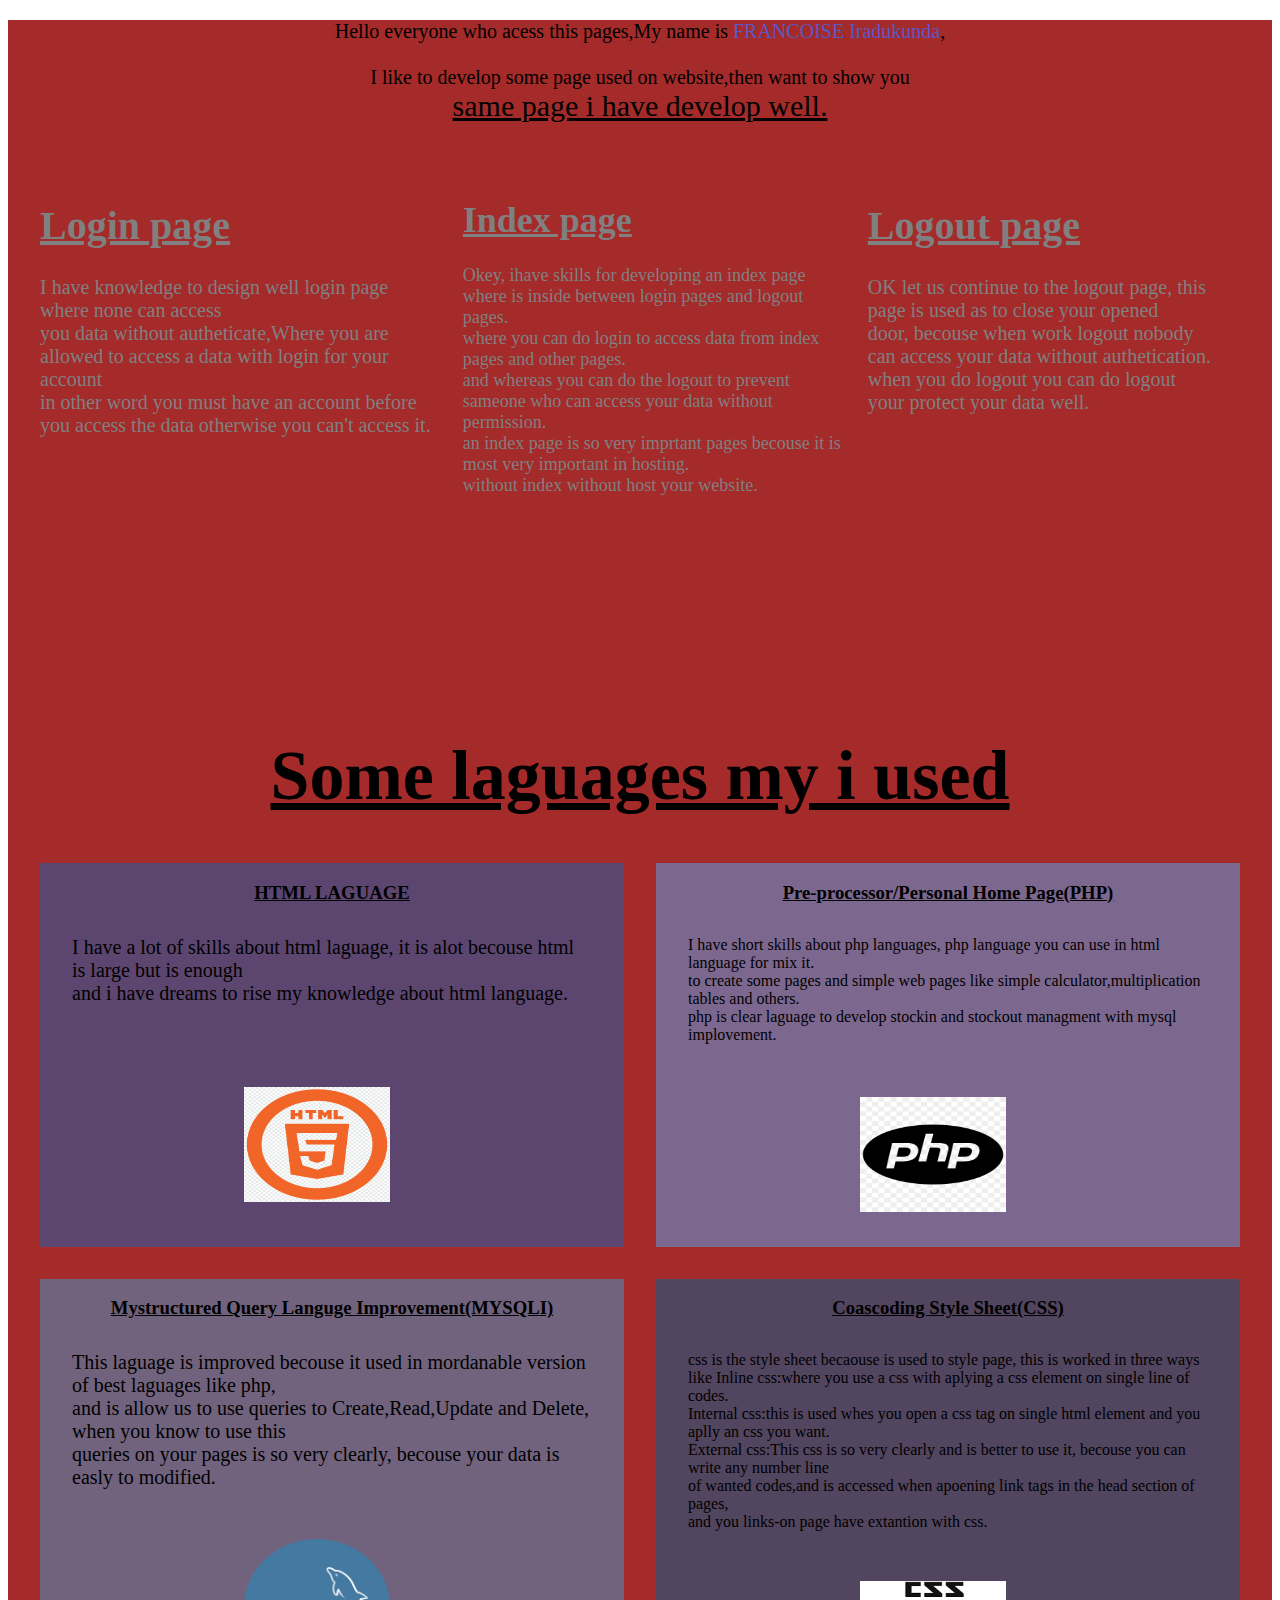
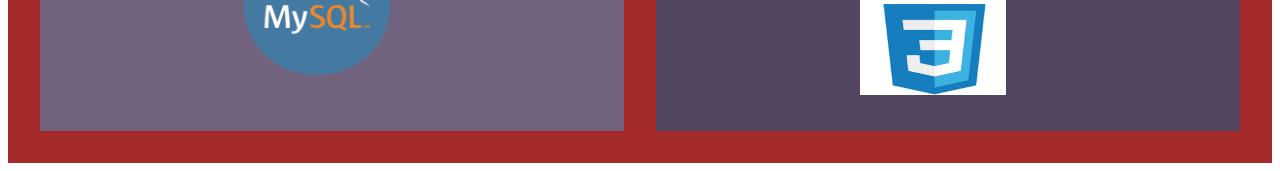
<file: comp.html>
<!DOCTYPE html>
<html lang="en">
<head>
    <meta charset="UTF-8">
    <meta name="viewport" content="width=device-width, initial-scale=1.0">
    <title>Document i have compete</title>
    <link rel="stylesheet" href="camp.css">
</head>
<body> 
  <div class="camp-container">
     
       <div class="salute">
 <p>Hello everyone who acess this pages,My name is <span class="namee">FRANCOISE Iradukunda</span>, <br><br>
 I like to develop some page used on website,then  want to show you <br> <span class="same"> same page i have develop well.</span></p>
</div>
<div class="completeness"> 
    <div class="login-page">
        <h1 class="login">Login page</h1>
        I have knowledge to design well login page where none can access <br>you data without 
        autheticate,Where you are allowed to access a data with login for your account <br>
        in other word you must have an account before you access the data otherwise you can't access it.

    </div>
    
<div class="index-page">
    <h1 class="index">Index page</h1>
    Okey, ihave skills for developing an index page where is inside between login pages and logout pages. <br>
    where you can do login to access data from index pages and other pages. <br>
    and whereas you can do the logout to prevent sameone who can access your data without permission. <br>
    an index page is so very imprtant pages becouse it is most very important in hosting. <br>
    without index without host your website.   
</div> 
<div class="logout-page">
  <h1 class="logout"> Logout page </h1>
      OK let us continue to the logout page, this page is used as to close your opened <br>
      door, becouse when work logout nobody can access your data without authetication. <br>
      when you do logout you can do logout your protect your data well.

</div>
</div>

<div class="languages-container">
    <h1 class="lang">Some laguages my i used </h1>
    <div class="run">
    <div class="html">
        <h3>HTML LAGUAGE</h3>
       <p> I have a lot of skills about html laguage, it is alot becouse html is large but is enough <br>
        and i have dreams to rise my knowledge about html language. </p><br>
      <img src="./image/html.png" alt="not found">
                </div>
  <div class="php-container">
    <h3>Pre-processor/Personal Home Page(PHP)</h3>
    <p>I have short skills about php languages, php language you can use in html language for mix it. <br>
    to create some pages and simple web pages like simple calculator,multiplication tables and others. <br>
    php is clear laguage to develop stockin and stockout managment with mysql implovement.</p> <br>
    <img src="./image/php.png" alt="not faund">
  </div>              
  <div class="mysqli-container">
    <h3>Mystructured Query Languge Improvement(MYSQLI)</h3>
   <p> This laguage is improved becouse it used in mordanable version of best laguages like php, <br>
    and is allow us to use queries to Create,Read,Update and Delete, when you know to use this <br>
    queries on your pages is so very clearly, becouse your data is easly to modified. </p><br>
   <img src="./image/myqli.png" alt="not faund">
  </div>
  <div class="css-container">
    <h3>Coascoding Style Sheet(CSS)</h3>
   <p> css is the style sheet becaouse is used to style page, this is worked in three ways <br>
    like Inline css:where you use a css with aplying a css element on single line of codes. <br>
    Internal css:this is used whes you open a css tag on single html element and you aplly an css you want. <br>
    External css:This css is so very clearly and is better to use it, becouse you can write any number line <br>
    of wanted codes,and is accessed when apoening link tags in the head section of pages, <br>
    and you links-on page have extantion with css. </p><br>
   <img src="./image/css.png" alt="not faund">
  </div>
</div>
</div>
</div>
</div>   
</body>
</html>
</file>
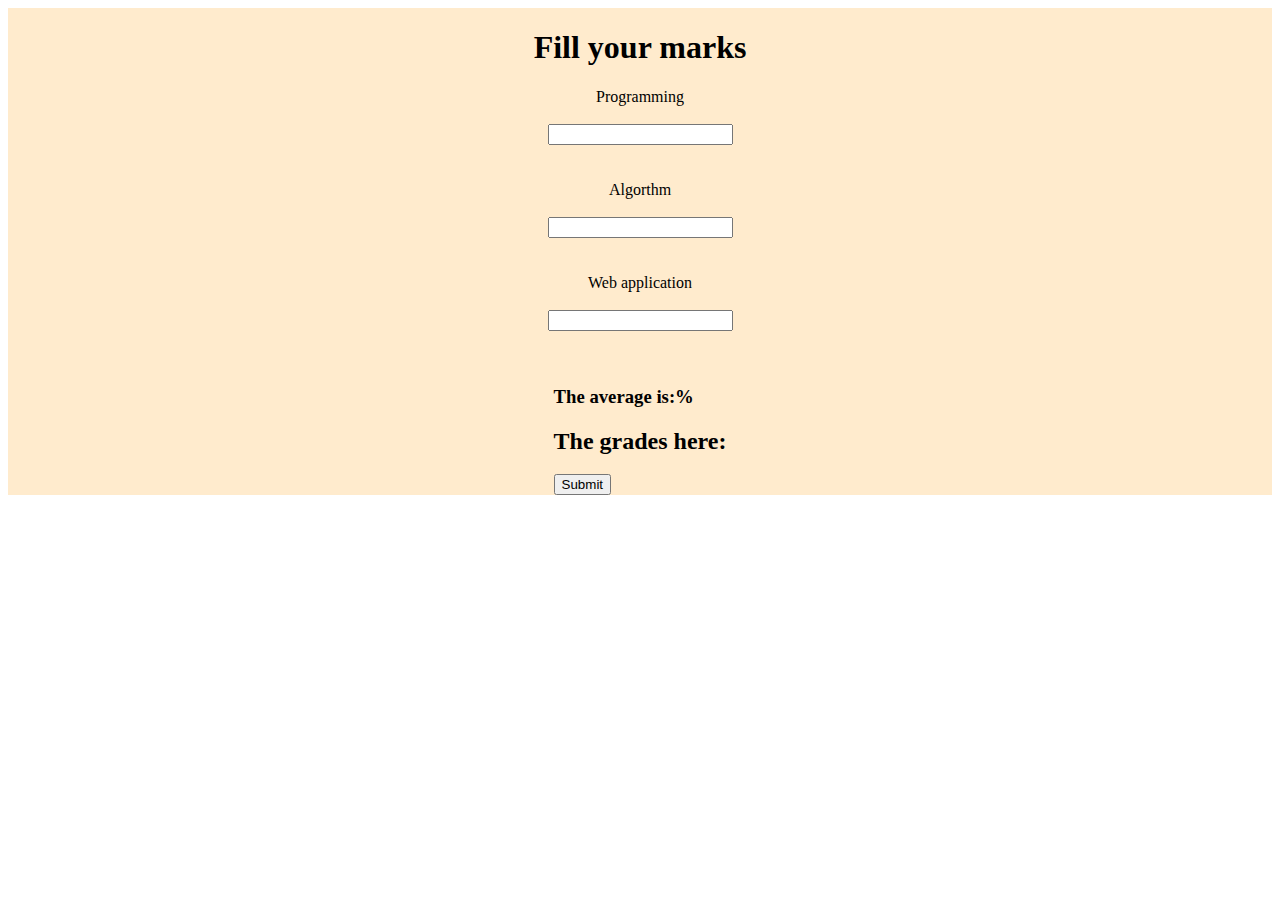
<file: grades.html>
<!DOCTYPE html>
<html lang="en">
<head>
    <meta charset="UTF-8">
    <meta name="viewport" content="width=device-width, initial-scale=1.0">
    <title>Document</title>
    <link rel="stylesheet" href="grades.css">
</head>
<body>
    <div class="grades-container">
        <h1>Fill your marks</h1>
        <label for="programing">Programming</label><br>
        <input type="text" class="pro"><br><br>

        <label for="algorithm">Algorthm</label><br>
        <input type="text" class="alg"><br><br>

        <label for="application">Web application</label><br>
        <input type="text" class="wap"><br><br>
<div class="button">
   
    <h3>The average is:%<span class="averege"></span></h3>
    <h2>The grades here: <span class="grades"></span> </h2>
     <button class="btn" onclick="graides()">Submit</button>
   
</div>
    </div>
    <script src="grades.js"></script>
</body>
</html>
</file>
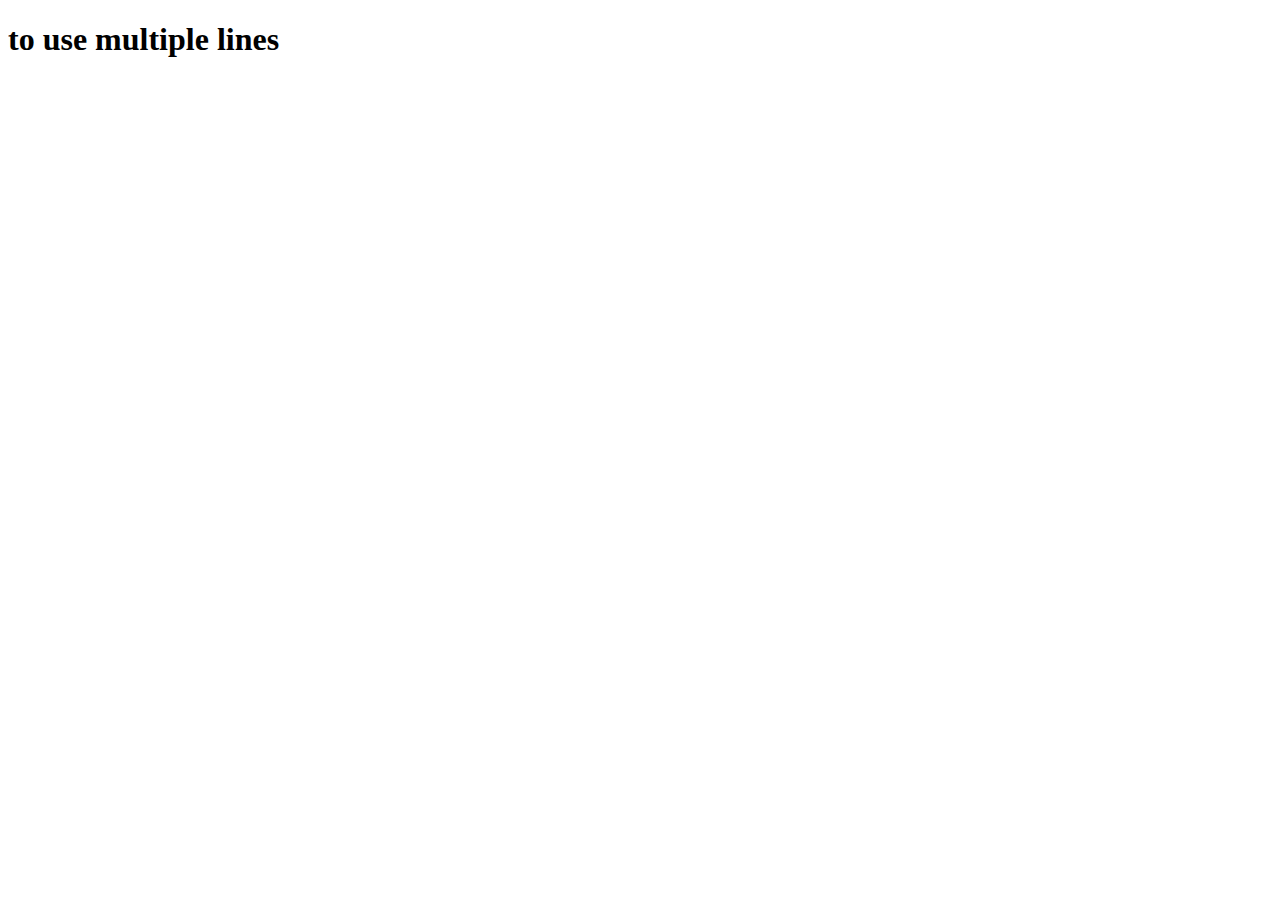
<file: learn.html>
<!DOCTYPE html>
<html lang="en">
<head>
    <meta charset="UTF-8">
    <meta name="viewport" content="width=device-width, initial-scale=1.0">
    <title>Document</title>
</head>
<body>
    <h1>to use multiple lines</h1>
   <script src="learn.js"></script> 
</body>
</html>
</file>
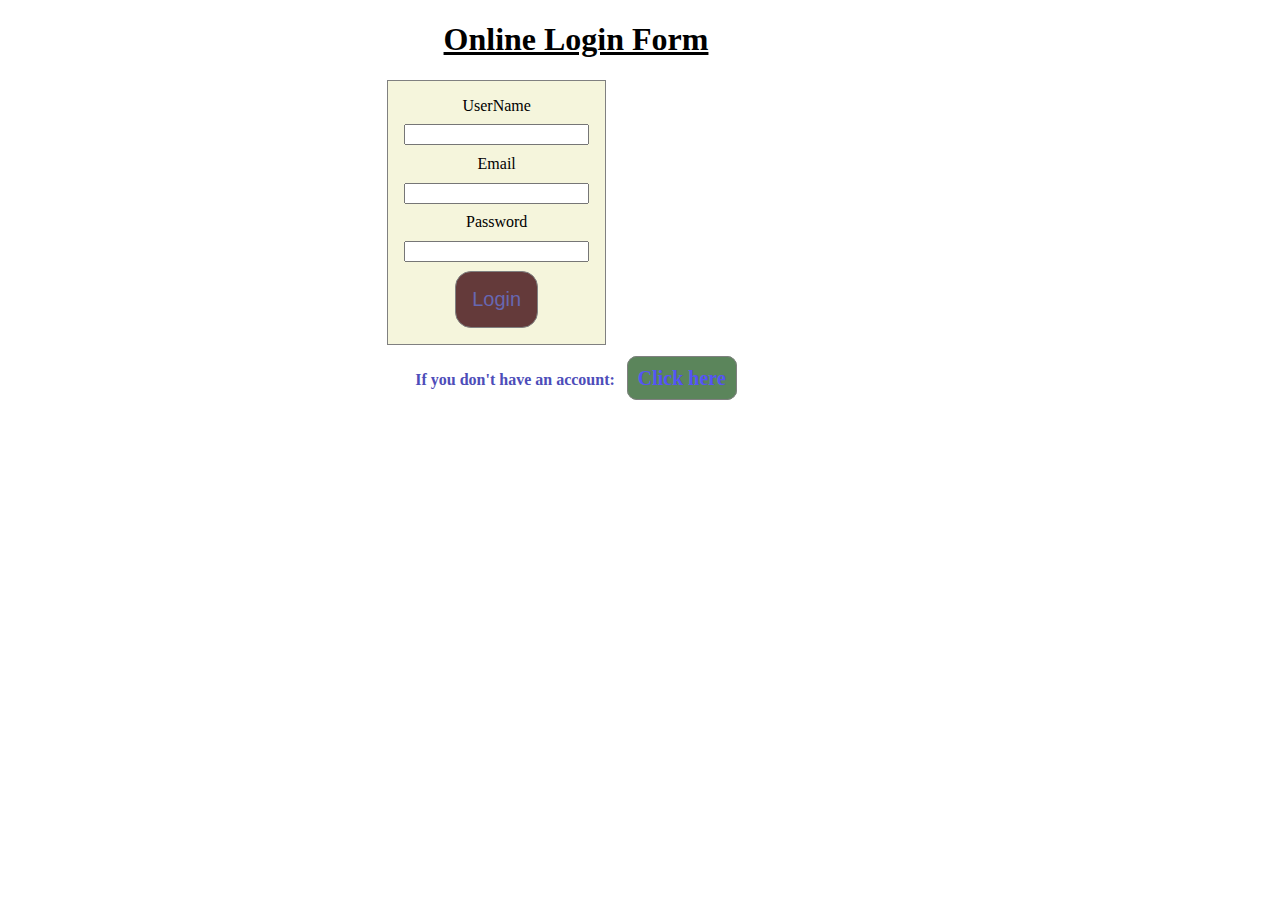
<file: login.html>
<!DOCTYPE html>
<html lang="en">
<head>
    <meta charset="UTF-8">
    <meta name="viewport" content="width=device-width, initial-scale=1.0">
    <title>Document</title>
    <link rel="stylesheet" href="reg.css">
</head>
<body>
   <h1 class="online">Online Login Form</h1>
    <div class="form-container">
        <div class="fields-container">
            <div class="label-container">

                <label for="">UserName</label>
                <input type="text" required id="username">

            <label for="">Email</label>
            <input type="email" required id="email">

            <label for="">Password</label>
            <input type="password" required id="password">

            <button type="submit">Login</button>
        </div>
        </div>
        <h4 class="dont">If you don't have an account: &nbsp;&nbsp;<a href="reg.html">Click here</a></h4>
    </div>
    <script src="log.js"></script>
</body>
</html>
</file>
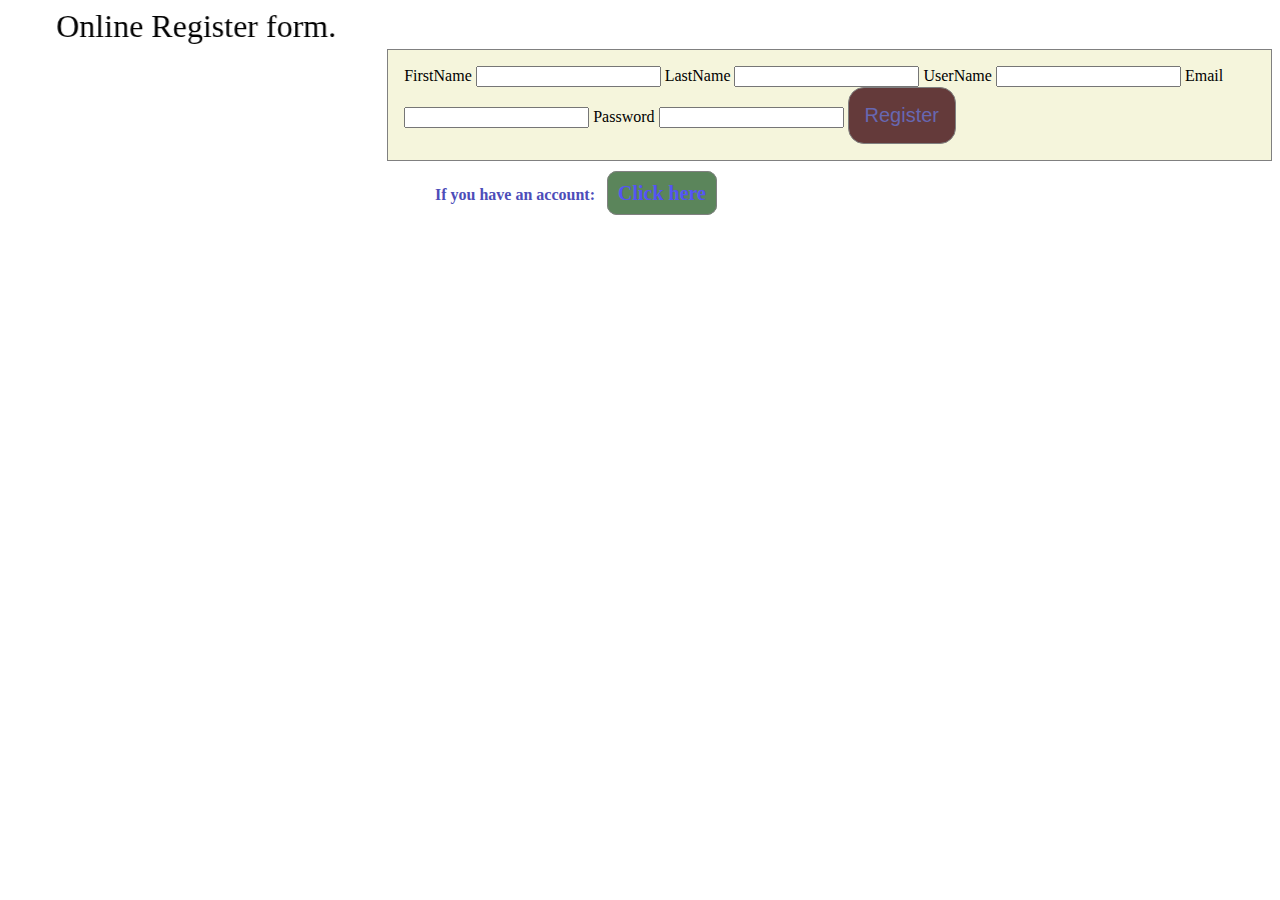
<file: reg.html>
<!DOCTYPE html>
<html lang="en">
<head>
    <meta charset="UTF-8">
    <meta name="viewport" content="width=device-width, initial-scale=1.0">
    <title>Document</title>
    <link rel="stylesheet" href="reg.css">
</head>
<body>
    <marquee behavior="alternate" direction="right">
        Online Register form.
    </marquee>
    <div class="form-container">

        <div class="fields-container">
            <div class="label-container">
           <form action="">
            
            <label for="">FirstName</label>
            <input type="text" required id="firstName">

            <label for="">LastName</label>
            <input type="text" required id="lname">

            <label for="">UserName</label>
            <input type="text" required id="username">

            <label for="">Email</label>
            <input type="email" required id="email">

            <label for="">Password</label>
            <input type="password" required id="password">

            <button id="btn" type="submit">Register</button>
        </form>
        </div>
        </div>
        <h4 class="dont">If you have an account: &nbsp;&nbsp;<a href="login.html">Click here</a></h4>
    </div>
    <script src="reg.js"></script>
</body>
</html>
</file>
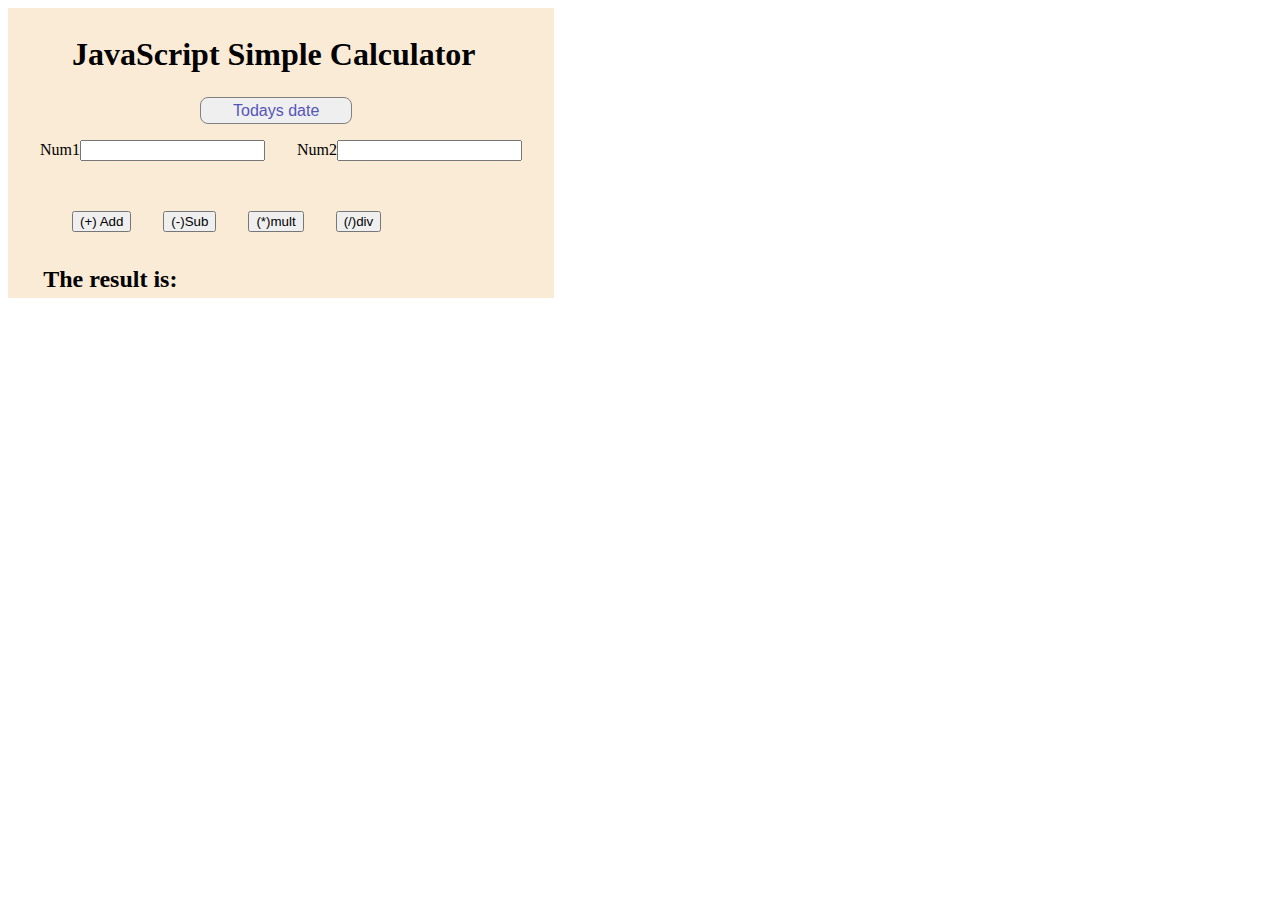
<file: summation.html>
<!DOCTYPE html>
<html lang="en">
<head>
    <meta charset="UTF-8">
    <meta name="viewport" content="width=device-width, initial-scale=1.0">
    <title>Document</title>
    <link rel="stylesheet" href="sum.css">
</head>
<body>
  <div class="form">
<div class="form1">
  <h1>JavaScript Simple Calculator</h1>
  <button class="btn" onclick="date()">Todays date</button>
  <p></p>
  <div class="numbers">
  <div class="num1">
    Num1<input type="number" class="nmbr1"><br><br>
  </div>

    <div class="num2">
   
    Num2<input type="number" class="nmbr2"><br><br>
  </div>
</div>
  <div class="buton">
    <button onclick="result()" >(+) Add</button>
    <button onclick="sub()" >(-)Sub</button>
    <button onclick="mult()" >(*)mult</button>
    <button onclick="div()" >(/)div</button>
  </div>
  <div class="hed"> 
    <h2>The result is: <span class="result"></span></h2>
   
  </div>
   
  </div>
    <script src="sum.js"></script>  
</div>
</body>
</html>
</file>
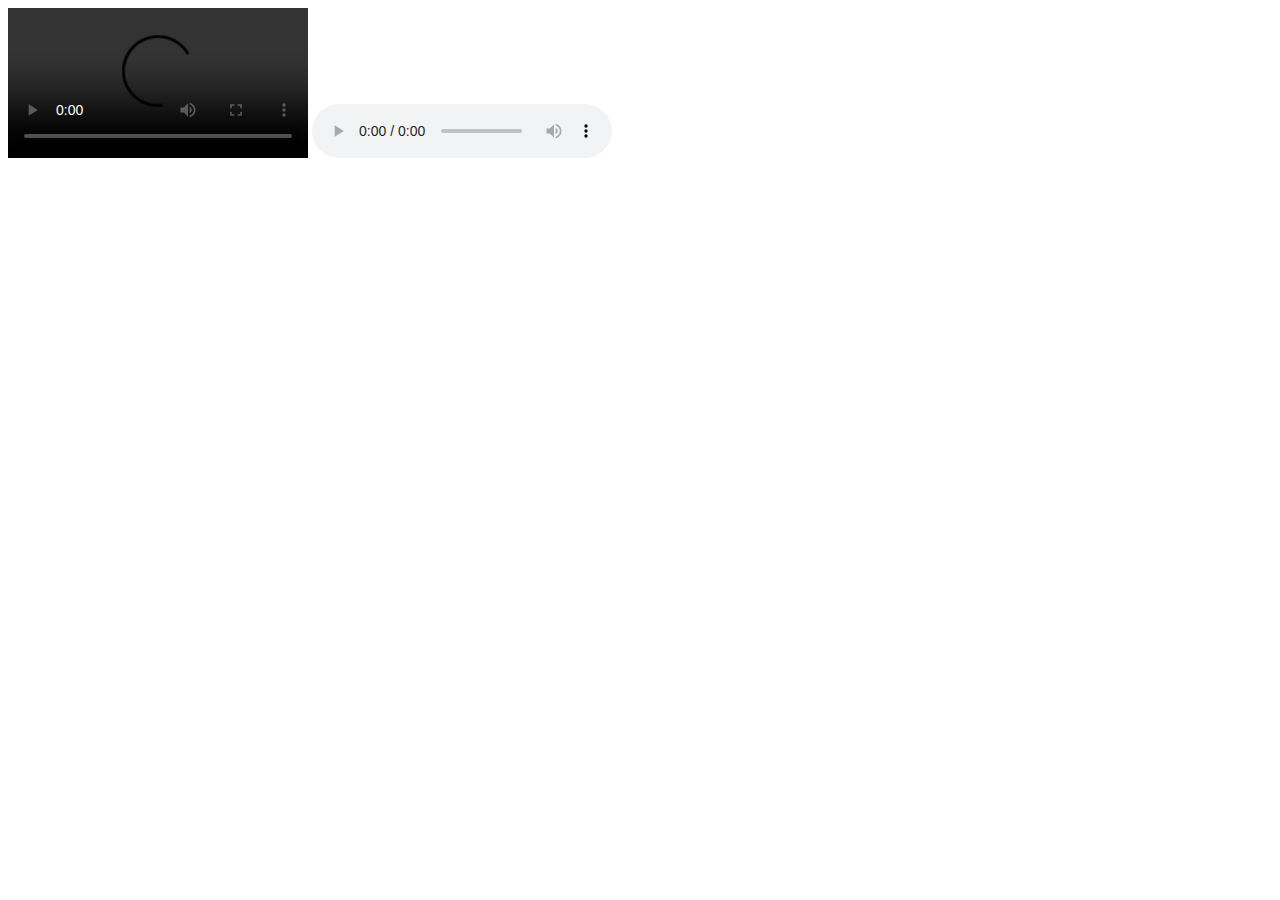
<file: test.html>
<!DOCTYPE html>
<html lang="en">
<head>
    <meta charset="UTF-8">
    <meta name="viewport" content="width=device-width, initial-scale=1.0">
    <title>Document</title>
</head>
<body>
    <video controls>
        <source src="./video.mp4" type="video.mp4">
    </video>
    <audio controls>
        <source src="./maria.mp3" type="audio.mp3">
    </audio>
        
</body>
</html>
</file>
<file: camp.css>
.camp-container{
    background-color: brown;
}
.completeness{
   
    display: flex;
    justify-content: space-between;
    height: 50vh;
    padding: 2rem;

}
.login-page{
    /* background-color: white; */
    margin-right: 25px;
    font-size: 20px;
    color: grey;
}
.login{
    color: grey;
    text-decoration: underline;
}
.index-page{
  
    margin-right: 25px;
    font-size: 18px;
    color: grey;
}
.index{
    color: grey;
    text-decoration: underline;
}
.logout-page{
  
    margin-right: 25px;
    font-size: 20px;
    color: grey;
}
.logout{
    color: grey;
    text-decoration: underline; 
}
.languages-container{
    background-color: brown;
    padding: 2rem;
    height: 100;
}
.html{
   background-color: rgb(92, 70, 112);
    width: 100%;
    height: 100%;
}
.run{
    /* background-color: blue; */
    /* display: flex;
    justify-content: space-between; */
    display: grid;
    grid-template-columns: repeat(2,2fr);
    gap: 2rem;
    height: 100%;
  
}
.html img{
    width: 25%;
    height: 30%;
    margin-top: 2rem;
    margin-left: 35%;
}
.php-container img{
    width: 25%;
    height: 30%;
    margin-top: .2rem;
    margin-left: 35%;
}
.mysqli-container img{
    width: 25%;
    height: 30%;
    /* margin-top: 2rem; */
    margin-left: 35%; 
}
.css-container img{
    width: 25%;
    height: 25%;
    /* margin-top: 2rem; */
    margin-left: 35%;
}
.php-container{
    background-color: rgb(124, 104, 143);
}
.mysqli-container {
    background-color: rgb(113, 99, 126);
}
.css-container{
    background-color: rgb(82, 69, 95);  
}
.html p{
    /* background-color: red; */
    font-size: 20px;
    margin: 2rem;
}
.html h3{
    text-align: center;
    text-decoration: underline;
}
.php-container p{
    /* font-size: 20px; */
    margin: 2rem;
}
.php-container h3{
    text-align: center;
    text-decoration: underline;
}
.mysqli-container p{
    font-size: 20px;
    margin: 2rem;
}
.mysqli-container h3{
    text-align: center;
    text-decoration: underline;  
}
.css-container p{
    margin: 2rem;
}
.css-container h3{
    text-align: center;
    text-decoration: underline;  
}
.lang{
    text-align: center;
    text-decoration: underline; 
    font-size: 70px;
}
.salute{
    /* background-color: red; */
    text-align: center;
    /* text-decoration: underline;  */
    font-size: 20px;
    /* margin-top: 2rem; */
}
.namee{
    color:rgb(88, 88, 199);
}
.salute p{
    font-size: 20px;
}
.same{
    text-decoration: underline;
    font-size: 30px;
}
</file>
<file: grades.css>
.grades-container{
    display: flex;
    flex-direction: column;
    justify-content: center;
    align-items: center;
    background-color: blanchedalmond;
    height: 0 auto;
    width: 0 auto;
}
</file>
<file: reg.css>
.fields-container{
   /* background-color: aquamarine; */
   
}
.label-container{
display: flex;
flex-direction: column;
justify-content: center;
align-items: center;
gap: .6rem;
width: fit-content;
padding: 1rem;
margin-left: 30%;
border: 1px solid gray ;
background-color: beige;
}
marquee{
    font-size: 2rem;
}
button{
    padding: 1rem;
    background-color: rgb(100, 58, 58);
    border: 1px solid grey;
    border-radius: 1rem;
    color: rgb(103, 103, 177);
    font-size: 20px;
}
.online{
    text-align: center;
    margin-right: 8rem;
    text-decoration: underline;
}
.dont{
    text-align: center;
    margin-right: 8rem;
    color: rgb(77, 77, 185);
}
.dont a{
    text-decoration: none;
    color: rgb(84, 84, 245);
    font-size: 20px;
    border: 1px solid grey;
    padding: 10px;
    border-radius: 10px;
    background-color: rgb(91, 133, 91);
    box-shadow: 1px solid black;
}
</file>
<file: sum.css>
.form{
    display: flex;
    flex-direction: flex-end;
}
.form h1{
   padding: .2rem 2rem;
    
}
.form1{
   background-color: antiquewhite;
   padding: .2rem 2rem;
}

.buton{
    padding: 2rem 2rem;
    display: flex;
    /*  */
    gap: 2rem;
}
.numbers{
    display: flex;
    gap: 2rem;
}
.hed{
    display: flex;
   gap: .2rem;
}
.hed h2{
    margin: 2px .2rem;
}
.btn{
    padding: .2rem 2rem;
    font-size: 1rem;
margin-left: 10rem;
color: rgb(85, 85, 185);
border: 1px solid grey;
border-radius: .5rem;
}
</file>
